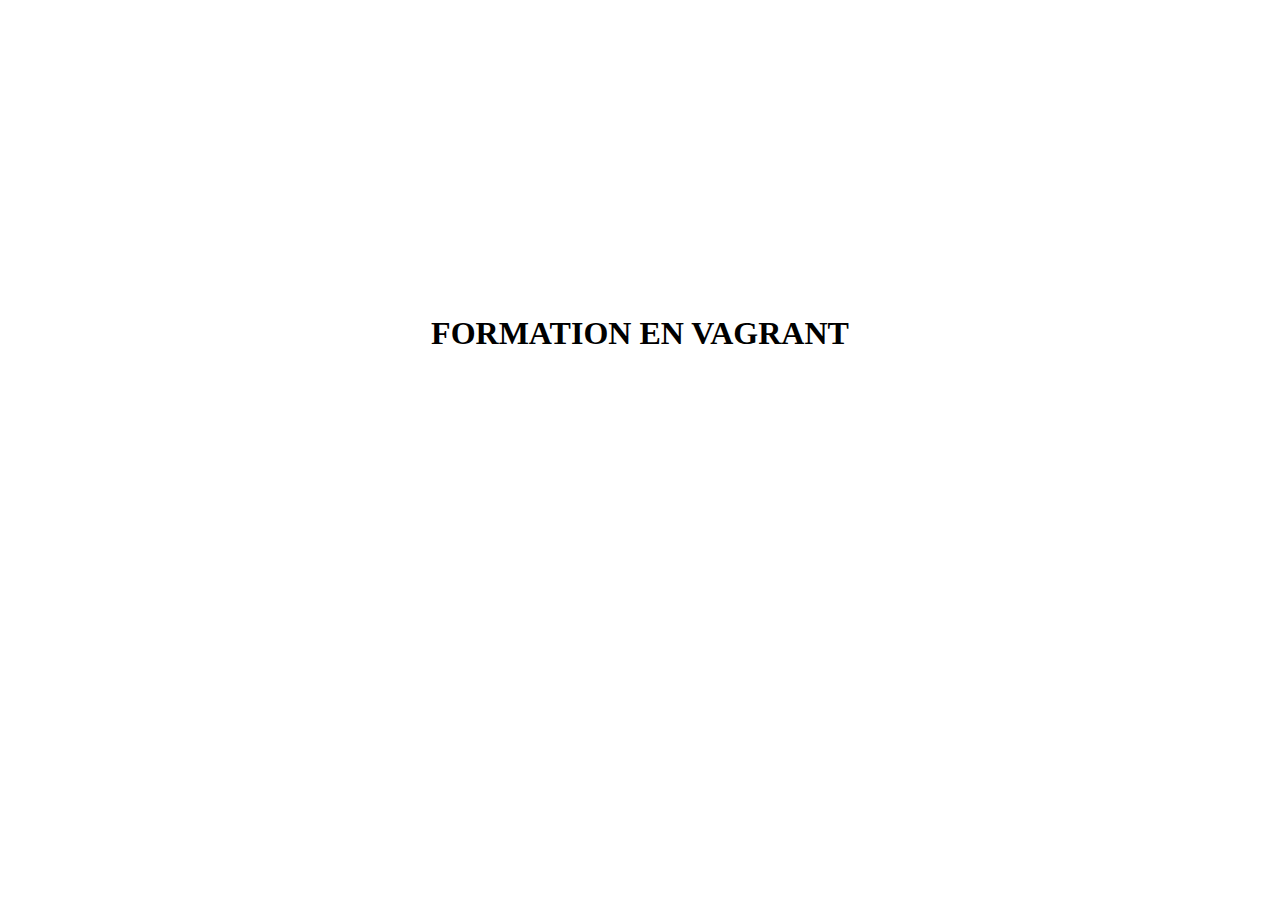
<file: LAB4/index.html>
<!DOCTYPE html>
<html lang="en">
<head>
    <meta charset="UTF-8">
    <meta http-equiv="X-UA-Compatible" content="IE=edge">
    <meta name="viewport" content="width=device-width, initial-scale=1.0">
    <title>VAGRANT</title>
    <style>
        body{
            height: 650px;
            display: flex;
            justify-content: center;
            align-items: center;
        }
    </style>
</head>
<body>
    <h1>FORMATION EN VAGRANT</h1>
</body>
</html>
</file>
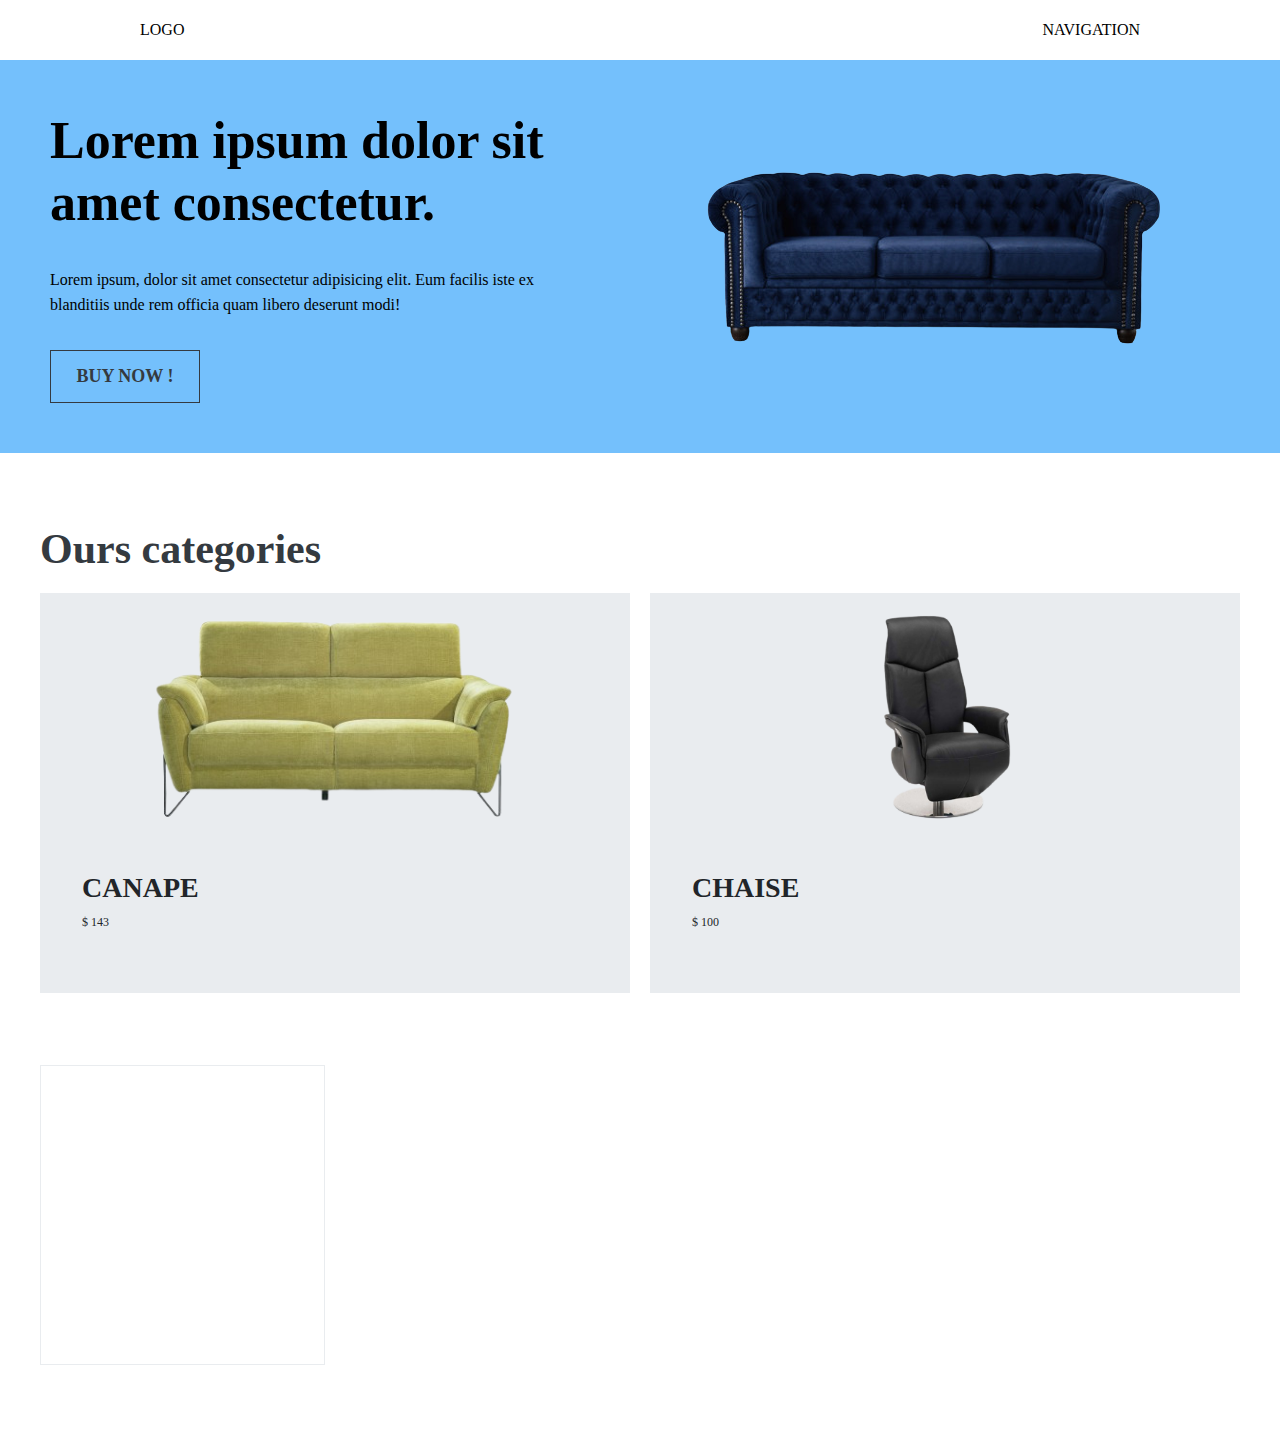
<file: LAB6/website/index.html>
<!DOCTYPE html>
<html lang="en">
<head>
    <meta charset="UTF-8">
    <meta http-equiv="X-UA-Compatible" content="IE=edge">
    <meta name="viewport" content="width=device-width, initial-scale=1.0">
    <link rel="stylesheet" href="./assets/css/style.css">
    <title>CHALLENGE 6</title>
</head>
<body>
    <header>
        <nav class="container">
            <div>LOGO</div>
            <div>NAVIGATION</div>
        </nav>
    </header>
    <section class="banner">
        <div class="banner-text">
            <h1>Lorem ipsum dolor sit amet consectetur.</h1>
            <p>Lorem ipsum, dolor sit amet consectetur adipisicing elit. Eum facilis iste ex blanditiis unde rem officia quam libero deserunt modi! </p>
            <a href="#">BUY NOW !</a>
        </div>
        <div class="banner-image">
            <img src="./assets/images/banners/img1.png" alt="">
        </div>
    </section>
    <section class="section--2 container">
        <h2>Ours categories</h2>
        <div class="item">
            <img src="./assets/images/banners/img2.png" alt="">
            <div class="info">
                <h3>CANAPE</h3>
                <span>$ 143</span>
            </div>
        </div>

        <div class="item">
            <img src="./assets/images/banners/img3.png" alt="">
            <div class="info">
                <h3>CHAISE</h3>
                <span>$ 100</span>
            </div>
        </div>
    </section>

    <section class="section--3 container">
        <div class="item">

        </div>
    </section>

    <section class="section--3 container"></section>
</body>
</html>
</file>
<file: LAB6/website/assets/css/style.css>
*{
    margin: 0;
    padding: 0;
    box-sizing: border-box;
}

.container{
    width: 1000px;
    margin: 0 auto;
}


nav{
    display: flex;
    justify-content: space-between;
    align-items: center;
    height: 60px;
}


.banner{
    background-color: #74c0fc;

    position: relative;
    height: auto;
    padding: 50px 50px;
    display: grid;
    grid-template-columns: 500px 1fr;
}

.banner-text{
    /* width: 400px; */
}

.banner-text h1{
    font-size: 52px;
    font-weight: 600;
    line-height: 1.2;

    margin-bottom: 32px;
}


.banner-text p{
    font-size: 16px;
    font-weight: 400;
    line-height: 1.6;
    margin-bottom: 32px;
}

.banner-text 
a:link,
a:visited{
    text-decoration: none;
    text-transform: uppercase;
    text-align: center;
    color: #343a40;

    display: inline-block;
    border: solid 1px #343a40;
    width: 150px;
    padding: 15px 0;

    font-size: 18px;
    font-weight: 600;

}

.banner-image{
    position: absolute;
    top: 50%;
    left: 50%;
    transform: translate(0, -50%);
}


.section--2{
    margin-top: 72px !important;

    width: 1200px;
    margin: 0 auto;
    display: grid;
    grid-template-columns: 1fr 1fr;
    gap: 20px;
    

    
}

.section--2 h2{
    grid-column: 1/-1;
    font-size: 42px;
    color: #343a40;
}

.section--2 .item{
    position: relative;
    padding: 10px 10px;
    height: 400px;
    background-color: #e9ecef;
}

.section--2 .info{
    position: absolute;
    bottom: 60px;
    left: 42px;
    color: #212529;
    line-height: 1.5;
    text-transform: uppercase;
}

.section--2 .info h3{
    font-size: 28px;
}

.section--2 .info span{
    font-size: 12px;
}

.section--2 img{
    width: 100%;
}


.section--3{
    margin-top: 72px !important;

    width: 1200px;
    margin: 0 auto;
    display: grid;
    grid-template-columns: 1fr 1fr 1fr 1fr;
    gap: 20px;
}

.section--3 h2{
    grid-column: 1/-1;
    font-size: 42px;
    color: #343a40;
    margin-bottom: 12px;
}

.section--3 .item{
    height: 300px;
    border: solid 1px #e9ecef;
}

.section--3 .item img{
    width: 100%;
}


.section--4{
    margin-top: 64px;

}
</file>
